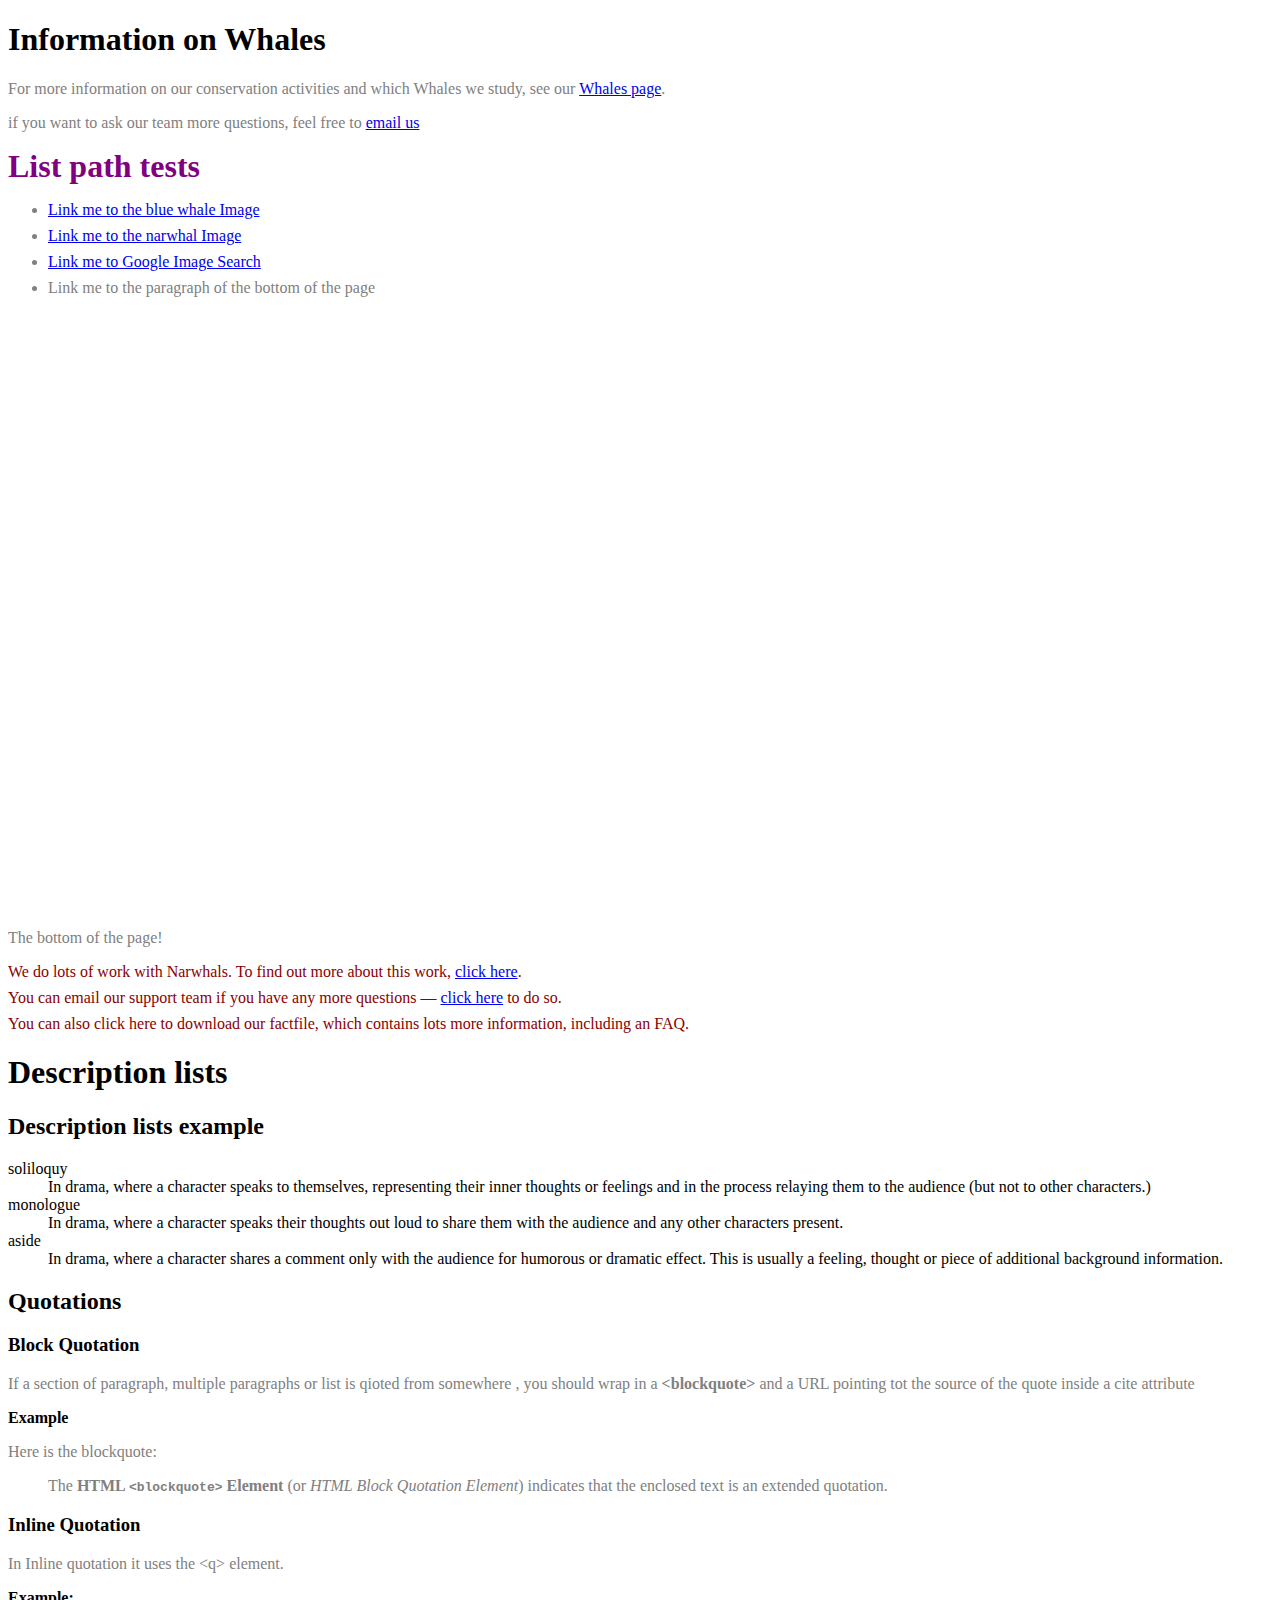
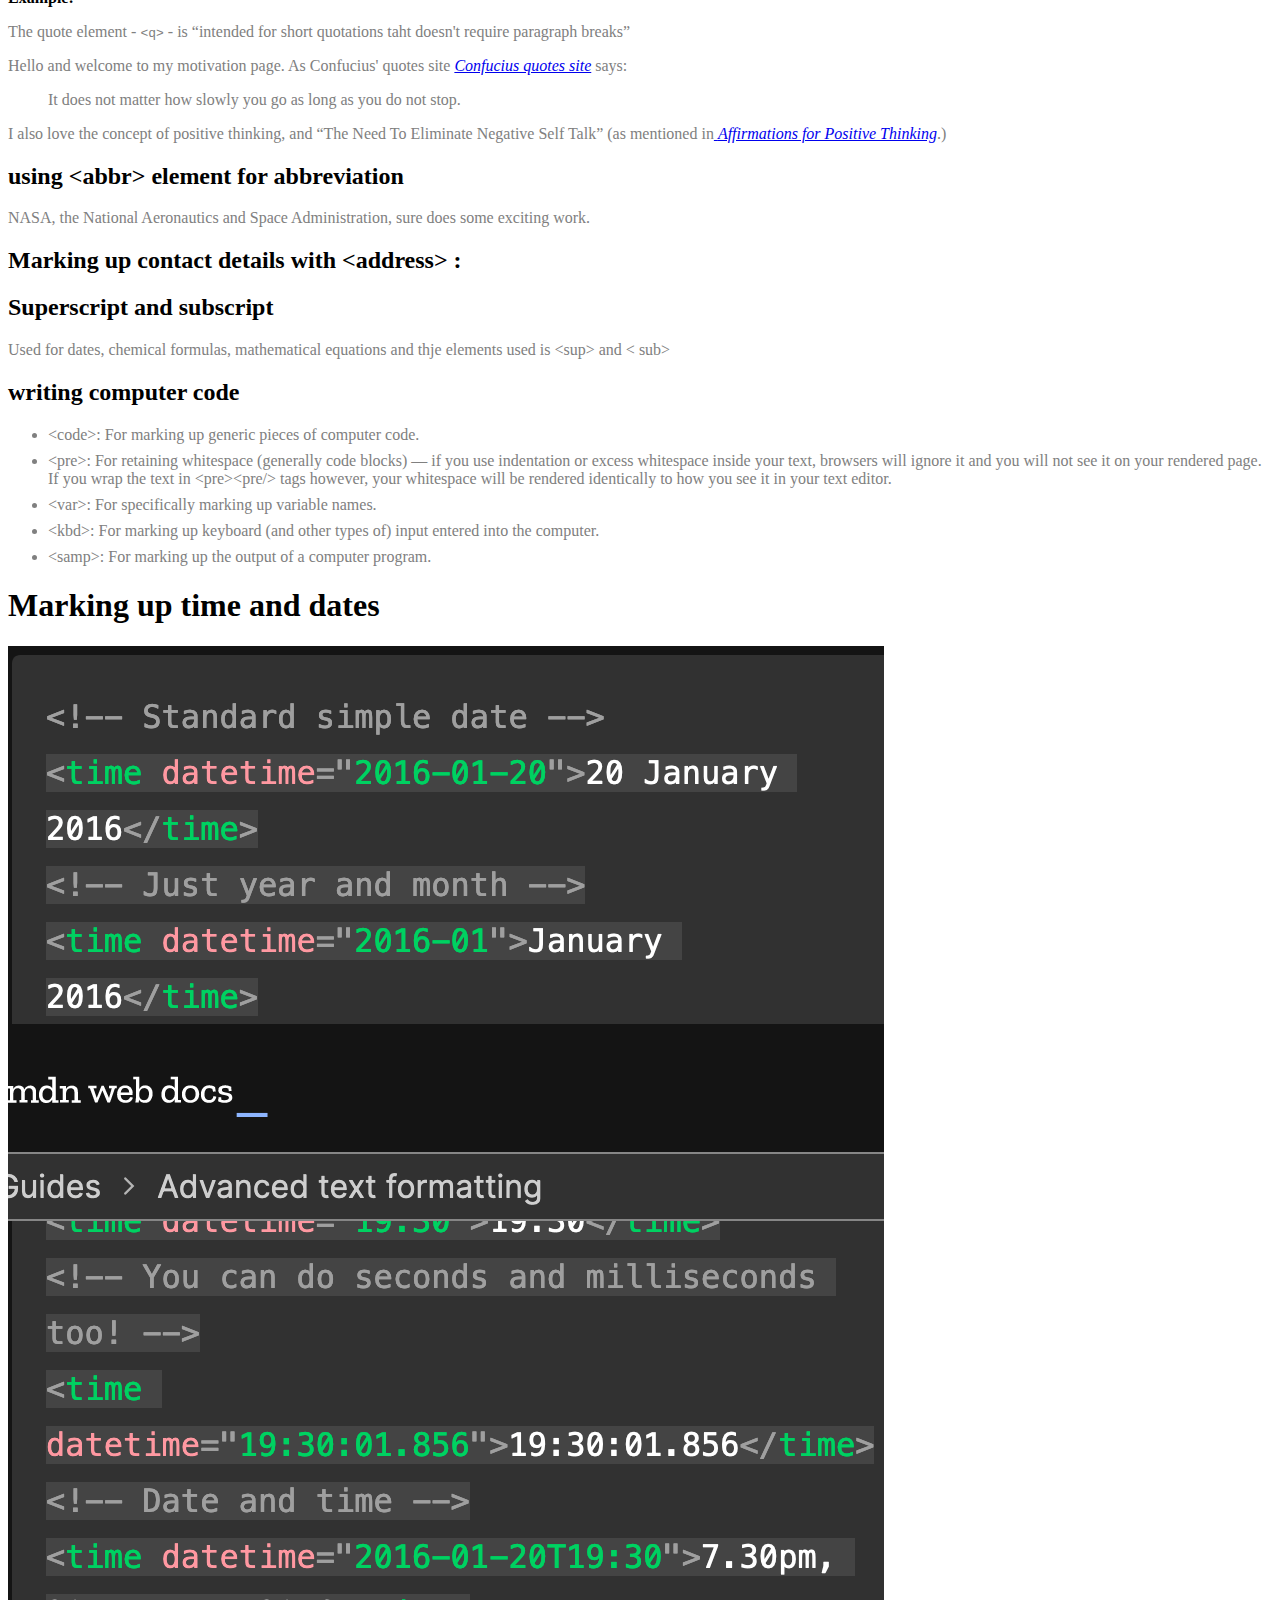
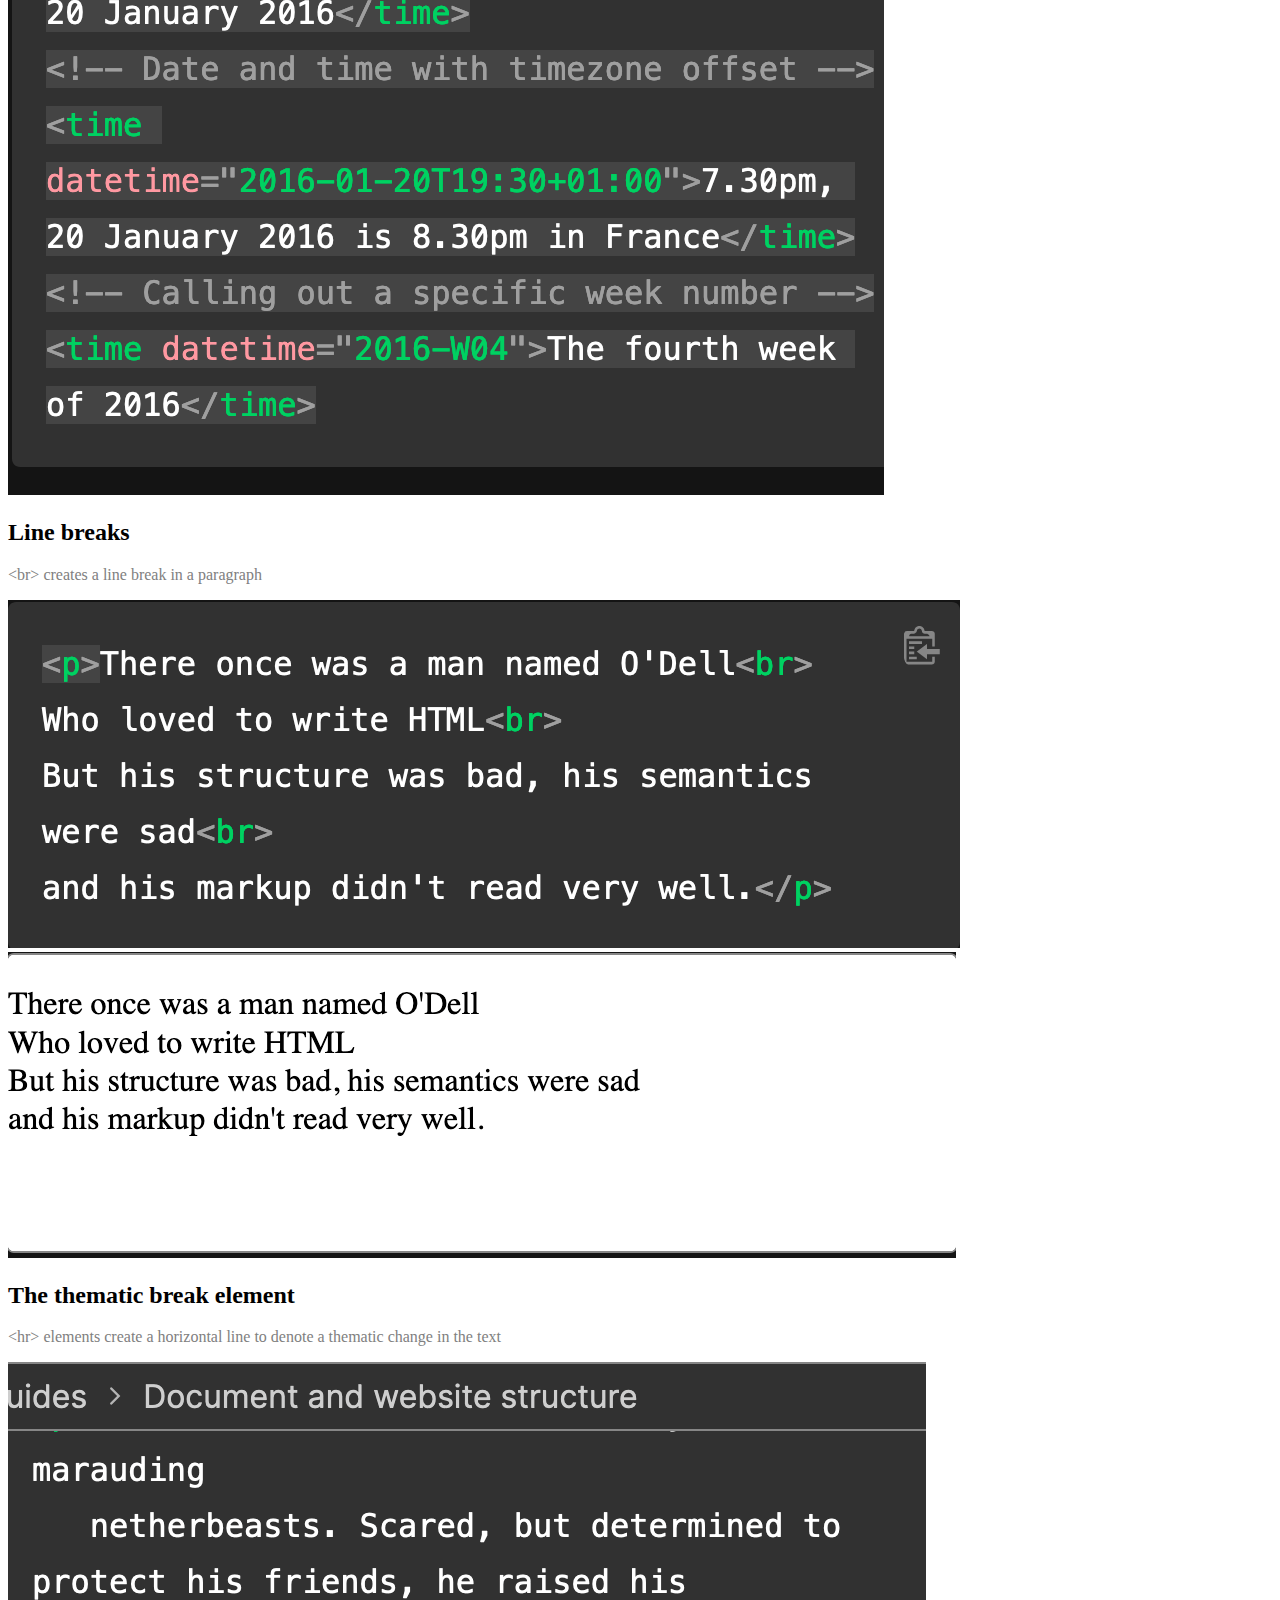
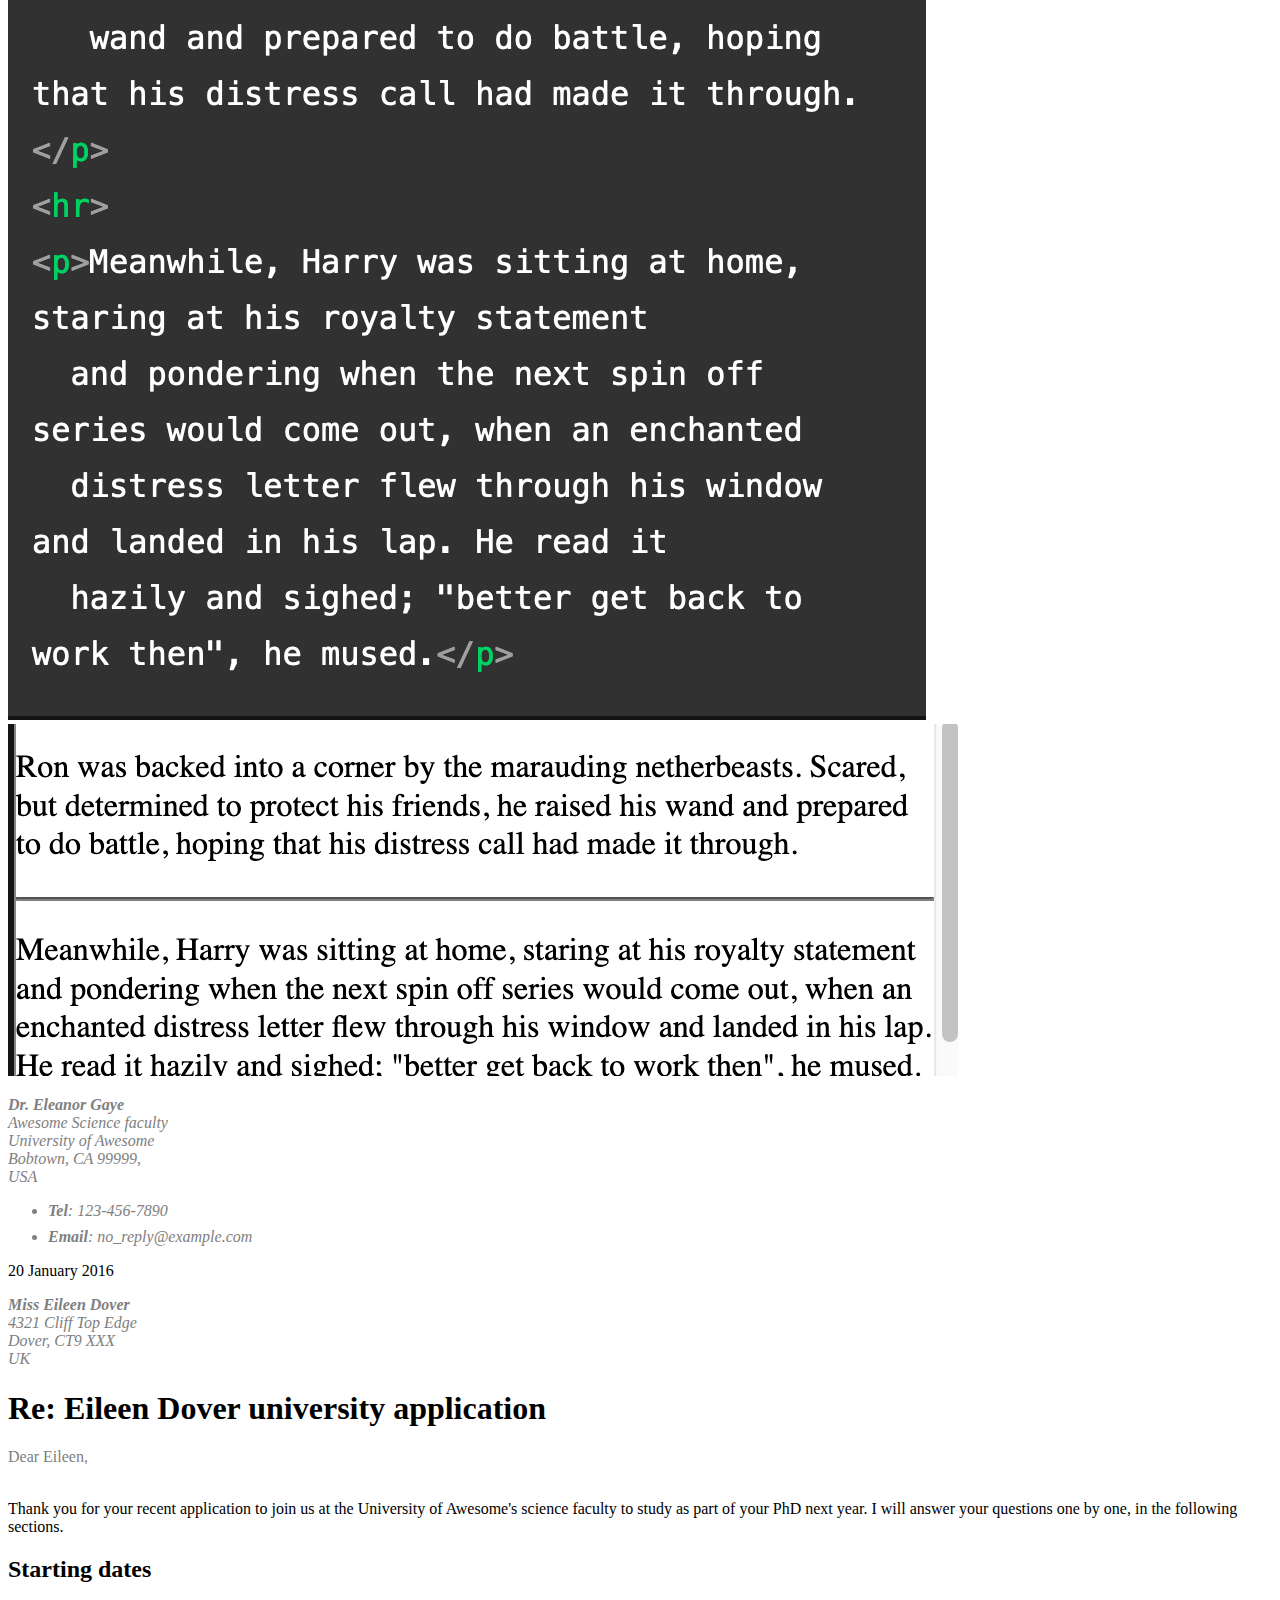
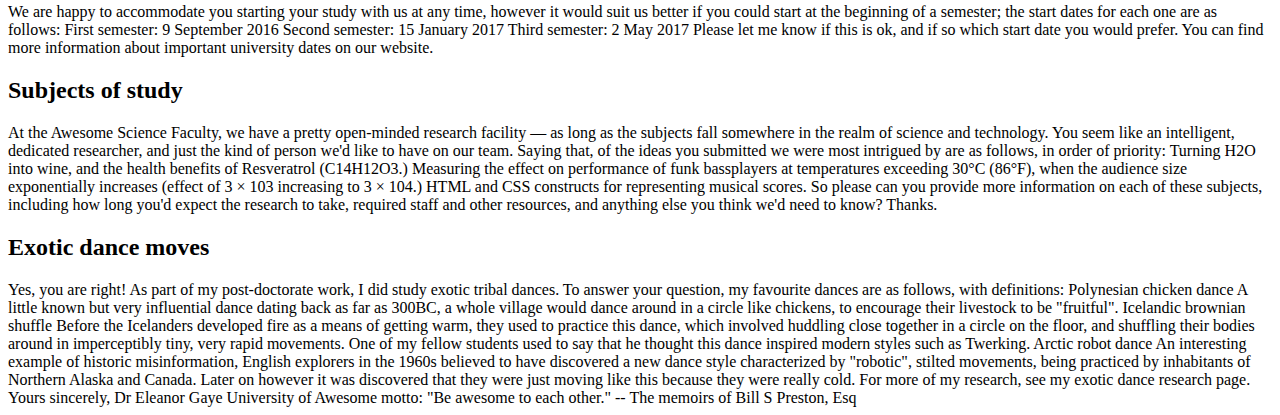
<file: index.html>
<!DOCTYPE html>
<html lang="en">
<head>
    <meta charset="UTF-8">
    <title>Css-example</title>
    <link rel="stylesheet" href="style.css">
</head>
<body>
<div class="links-example">
  <h1>Information on Whales</h1>
    <p>For more information on our conservation activities and which Whales we study,
        see our <a target="_blank" href="whales.html">Whales page</a>.</p>
    <p>if you want to ask our team more questions, feel free to <a href="mailto:nowhere@mozilla.com">email us</a></p>
</div>
<div class="link-example-2">
    <h1 class="link-example-2-heading">List path tests</h1>
    <ul>
        <li><a target="_blank" href="images/whales.jpg">Link me to the blue whale Image</a> </li>
        <li><a target="_blank" href="narwhal.jpg">Link me to the narwhal Image</a></li>
        <li><a target="_blank" href="https://images.unsplash.com/photo-1518399681705-1c1a55e5e883?ixlib=rb-1.2.1&ixid=MnwxMjA3fDB8MHxwaG90by1wYWdlfHx8fGVufDB8fHx8&auto=format&fit=crop&w=1227&q=80">Link me to Google Image Search</a></li>
        <li><a>Link me to the paragraph of the bottom of the page</a></li>
    </ul>
    <div class="link-example-2-heading-bottom"></div>
    <p id="bottom">The bottom of the page!</p>
    <div class="link-example-3">
        <p>We do lots of work with Narwhals. To find out more about this work, <a target="_blank" href="http://images.unsplash.com">click here</a>.</p>
        <P>You can email our support team if you have any more questions — <a href="mailto:nowhere@mozilla.com">click here</a> to do so.</p>
        <p>You can also click here to download our factfile, which contains lots more information, including an FAQ.</p>
    </div>
    <div>
        <h1>Description lists</h1>
        <h2>Description lists example</h2>
        <dl>
        <dt>soliloquy</dt>
        <dd>In drama, where a character speaks to themselves, representing their inner thoughts or feelings and in the
            process relaying them to the audience (but not to other characters.)</dd>
        <dt>monologue</dt>
        <dd>In drama, where a character speaks their thoughts out loud to share them with the audience and any other
            characters present.</dd>
        <dt>aside</dt>
        <dd>In drama, where a character shares a comment only with the audience for humorous or dramatic effect. This is
            usually a feeling, thought or piece of additional background information.</dd>
        </dl>

    </div>
    <div>
        <h2>Quotations</h2>
        <h3>Block Quotation</h3>
        <p>If a section of paragraph, multiple paragraphs or list is qioted from somewhere , you should wrap in a
            <strong> &ltblockquote&gt </strong> and a URL pointing tot the source of the quote inside a cite attribute</p>
        <strong>Example</strong>
        <p>Here is the blockquote:</p>
        <blockquote cite="https://developer.mozilla.org/en-US/docs/Web/HTML/Element/blockquote">
            <p>The <strong>HTML <code>&lt;blockquote&gt;</code> Element</strong> (or <em>HTML Block
                Quotation Element</em>) indicates that the enclosed text is an extended quotation.</p>
        </blockquote>
        <h3>Inline Quotation</h3>
        <p>In Inline quotation it uses the &lt;q&gt; element.</p>
        <strong>Example:</strong>
        <p>The quote element - <code>&lt;q&gt;</code> - is <q
                cite="https://developer.mozilla.org/en-US/docs/Web/HTML/Element/q">intended for short quotations
            taht doesn't require paragraph breaks</q></p>
    </div>
    <div class="quotations-example">
        <p>Hello and welcome to my motivation page. As Confucius' quotes site
            <a href="/en-US/Web/HTML/Element/blockquote"><cite>Confucius quotes site</cite></a> says:</p>

        <blockquote cite="http://www.brainyquote.com/quotes/authors/c/confucius.html"><p>It does not matter how slowly you go as long as you do
            not stop.</p></blockquote>

       <p>I also love the concept of positive thinking, and <q
               cite="http://example.com/affirmationsforpositivethinking">The Need To Eliminate Negative Self Talk</q> (as
        mentioned in<a href="ttp://example.com/affirmationsforpositivethinking">
               <cite>Affirmations for Positive Thinking</cite></a>.)</p>
    </div>
    <div class="abbrevation-example">
        <h2>using &lt;abbr&gt; element for abbreviation</h2>
        <p><abbr>NASA</abbr>, the National Aeronautics and Space Administration, sure does some exciting work.</p>
    </div>
    <div class="contact-details-example">
        <h2>Marking up contact details with &lt;address&gt; :</h2>

    </div>
    <div class="superscript-subscript-example">
        <h2>Superscript and subscript</h2>
        <p>Used for dates, chemical formulas, mathematical equations and thje elements used is &lt;sup&gt; and &lt;
            sub&gt;</p>

    </div>
    <div class="computer-code-example">
        <h2>writing computer code</h2>

        <ul>
            <li>&lt;code&gt;: For marking up generic pieces of computer code.</li>
            <li>&lt;pre&gt;: For retaining whitespace (generally code blocks) — if you use indentation or excess whitespace
            inside your text, browsers will ignore it and you will not see it on your rendered page. If you wrap the
            text in &lt;pre&gt;&lt;pre/&gt; tags however, your whitespace will be rendered identically to how you see
                it in your text editor.</li>
            <li>&lt;var&gt;: For specifically marking up variable names.</li>
             <li>&lt;kbd&gt;: For marking up keyboard (and other types of) input entered into the computer.</li>
            <li>&lt;samp&gt;: For marking up the output of a computer program.</li>
        </ul>
    </div>
    <div class="time-example">
        <h1>Marking up time and dates</h1>
        <img class="time-example" src="images/time-example.png" alt="time-example" />
    </div>
    <div class="line-beaks-example">
        <h2>Line breaks</h2>
        <p>&lt;br&gt; creates a line break in a paragraph</p>
        <img src="images/line-space.png" alt="line-space-example-code">
        <img src="images/output-linespace.png" alt="output-linespace">
        <h2>The thematic break element</h2>
        <p>&lt;hr&gt; elements create a horizontal line to denote a thematic change in the text</p>
        <img src="images/thematic-line.png" alt="thematic line code">
        <img src="images/thematic-code-output.png" alt="thematic code output">
    </div>
    <div class="project-brief">
        <address>
            <p>
                <strong>Dr. Eleanor Gaye</strong><br>
        Awesome Science faculty <br>
        University of Awesome <br>
        Bobtown, CA 99999, <br>
                USA</p>
            <ul>
                <li><b>Tel</b>: 123-456-7890</li>
                <li><b>Email</b>: no_reply@example.com</li>
            </ul>
        </address>

        <time>20 January 2016</time>
     <address>
         <p><strong>Miss Eileen Dover</strong> <br>
        4321 Cliff Top Edge <br>
        Dover, CT9 XXX <br>
             UK </p>
     </address>


        <h1>Re: Eileen Dover university application</h1>

        <p>Dear Eileen,</p> <br>

        Thank you for your recent application to join us at the University of Awesome's science faculty to study as part of your PhD next year. I will answer your questions one by one, in the following sections.

        <h2>Starting dates</h2>

        We are happy to accommodate you starting your study with us at any time, however it would suit us better if you could start at the beginning of a semester; the start dates for each one are as follows:

        First semester: 9 September 2016
        Second semester: 15 January 2017
        Third semester: 2 May 2017

        Please let me know if this is ok, and if so which start date you would prefer.

        You can find more information about important university dates on our website.


        <h2>Subjects of study</h2>

        At the Awesome Science Faculty, we have a pretty open-minded research facility — as long as the subjects fall somewhere in the realm of science and technology. You seem like an intelligent, dedicated researcher, and just the kind of person we'd like to have on our team. Saying that, of the ideas you submitted we were most intrigued by are as follows, in order of priority:

        Turning H2O into wine, and the health benefits of Resveratrol (C14H12O3.)
        Measuring the effect on performance of funk bassplayers at temperatures exceeding 30°C (86°F), when the audience size exponentially increases (effect of 3 × 103 increasing to 3 × 104.)
        HTML and CSS constructs for representing musical scores.

        So please can you provide more information on each of these subjects, including how long you'd expect the research to take, required staff and other resources, and anything else you think we'd need to know? Thanks.


        <h2>Exotic dance moves</h2>

        Yes, you are right! As part of my post-doctorate work, I did study exotic tribal dances. To answer your question, my favourite dances are as follows, with definitions:

        Polynesian chicken dance
        A little known but very influential dance dating back as far as 300BC, a whole village would dance around in a circle like chickens, to encourage their livestock to be "fruitful".
        Icelandic brownian shuffle
        Before the Icelanders developed fire as a means of getting warm, they used to practice this dance, which involved huddling close together in a circle on the floor, and shuffling their bodies around in imperceptibly tiny, very rapid movements. One of my fellow students used to say that he thought this dance inspired modern styles such as Twerking.
        Arctic robot dance
        An interesting example of historic misinformation, English explorers in the 1960s believed to have discovered a new dance style characterized by "robotic", stilted movements, being practiced by inhabitants of Northern Alaska and Canada. Later on however it was discovered that they were just moving like this because they were really cold.

        For more of my research, see my exotic dance research page.

        Yours sincerely,
        Dr Eleanor Gaye

        University of Awesome motto: "Be awesome to each other." -- The memoirs of Bill S Preston, Esq
    </div>

</div>
</body>
</html>
</file>
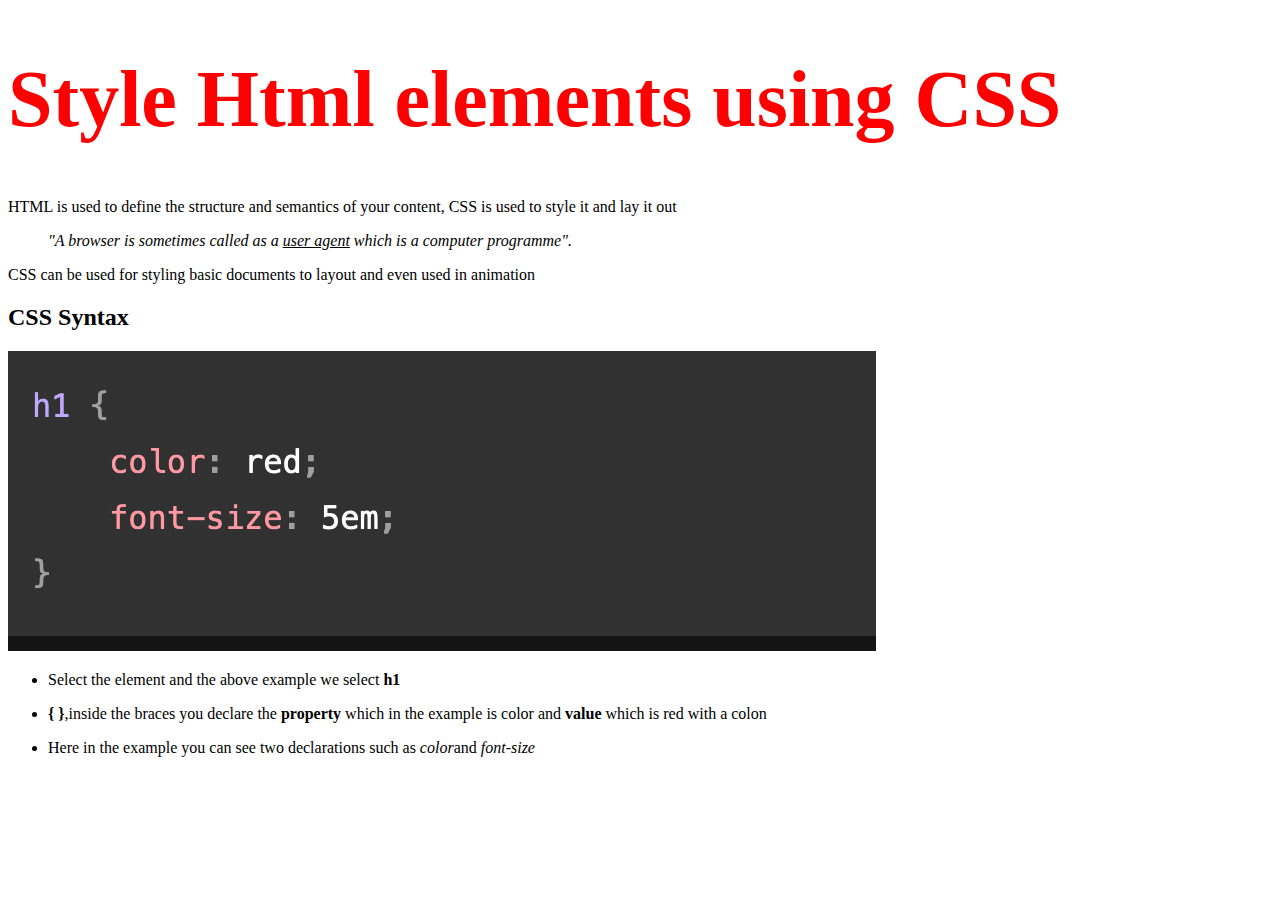
<file: css-example.html>
<!DOCTYPE html>
<html lang="en">
<head>
    <meta charset="UTF-8">
    <title>CSS Worksheet</title>
    <link rel="stylesheet" href="css-example.css">
</head>
<body>
<h1>Style Html elements using CSS</h1>
<p>HTML is used to define the structure and semantics of your content, CSS is used to style it and lay it out</p>
<blockquote><i>"A browser is sometimes called as a <u>user agent</u> which is a computer programme".</i></blockquote>
<p>CSS can be used for styling basic documents to layout and even used in animation</p>
<h2>CSS Syntax</h2>
<img src="./images/css-syntax-example.png" alt="css-syntax-example">
<ul>
    <li><p>Select the element and the above example we select <strong>h1</strong></p></li>
    <li><p><strong>{ }</strong>,inside the braces you declare the <strong>property</strong> which in the example is
        color and
        <strong>value</strong> which is red with a colon</p></li>
    <li><p>Here in the example you can see two declarations such as <i>color</i>and <i>font-size</i></p></li>
</ul>




</body>
</html>
</file>
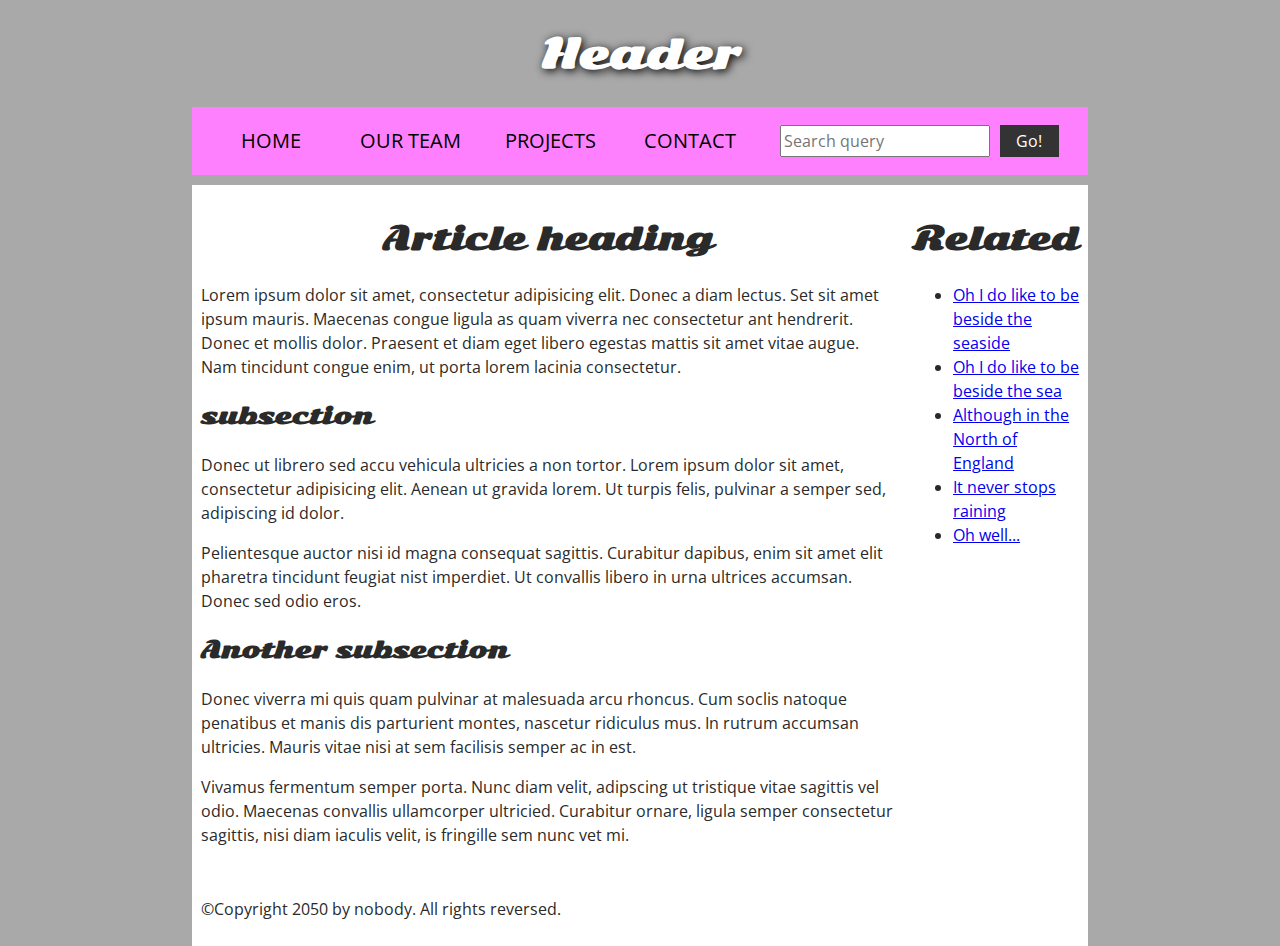
<file: web-structure.html>
<!DOCTYPE html>
<html lang="en-us">
<head>
    <meta charset="utf-8">

    <title>My page title</title>
    <link href="https://fonts.googleapis.com/css?family=Open+Sans+Condensed:300|Sonsie+One" rel="stylesheet" type="text/css">
    <link rel="stylesheet" href="web-srtucture.css">
</head>

<body>
<!-- Here is our main header that is used across all the pages of our website -->

<header>
    <h1>Header</h1>
</header>

<nav>
    <ul>
        <li><a href="#">Home</a></li>
        <li><a href="#">Our team</a></li>
        <li><a href="#">Projects</a></li>
        <li><a href="#">Contact</a></li>
    </ul>

    <!-- A Search form is another common non-linear way to navigate through a website. -->

    <form>
        <input type="search" name="q" placeholder="Search query">
        <input type="submit" value="Go!">
    </form>
</nav>

<!-- Here is our page's main content -->
<main>

    <!-- It contains an article -->
    <article>
        <h2>Article heading</h2>

        <p>Lorem ipsum dolor sit amet, consectetur adipisicing elit. Donec a diam lectus. Set sit amet ipsum mauris. Maecenas congue ligula as quam viverra nec consectetur ant hendrerit. Donec et mollis dolor. Praesent et diam eget libero egestas mattis sit amet vitae augue. Nam tincidunt congue enim, ut porta lorem lacinia consectetur.</p>

        <h3>subsection</h3>

        <p>Donec ut librero sed accu vehicula ultricies a non tortor. Lorem ipsum dolor sit amet, consectetur adipisicing elit. Aenean ut gravida lorem. Ut turpis felis, pulvinar a semper sed, adipiscing id dolor.</p>

        <p>Pelientesque auctor nisi id magna consequat sagittis. Curabitur dapibus, enim sit amet elit pharetra tincidunt feugiat nist imperdiet. Ut convallis libero in urna ultrices accumsan. Donec sed odio eros.</p>

        <h3>Another subsection</h3>

        <p>Donec viverra mi quis quam pulvinar at malesuada arcu rhoncus. Cum soclis natoque penatibus et manis dis parturient montes, nascetur ridiculus mus. In rutrum accumsan ultricies. Mauris vitae nisi at sem facilisis semper ac in est.</p>

        <p>Vivamus fermentum semper porta. Nunc diam velit, adipscing ut tristique vitae sagittis vel odio. Maecenas convallis ullamcorper ultricied. Curabitur ornare, ligula semper consectetur sagittis, nisi diam iaculis velit, is fringille sem nunc vet mi.</p>
    </article>

    <!-- the aside content can also be nested within the main content -->
    <aside>
        <h2>Related</h2>

        <ul>
            <li><a href="#">Oh I do like to be beside the seaside</a></li>
            <li><a href="#">Oh I do like to be beside the sea</a></li>
            <li><a href="#">Although in the North of England</a></li>
            <li><a href="#">It never stops raining</a></li>
            <li><a href="#">Oh well...</a></li>
        </ul>
    </aside>

</main>

<!-- And here is our main footer that is used across all the pages of our website -->

<footer>
    <p>©Copyright 2050 by nobody. All rights reversed.</p>
</footer>

</body>
</html>
</file>
<file: style.css>
p {
    color: gray;
}

.link-example-2-heading {
    font-size: 2rem;
    margin: 0;
    color: purple;
}

li {
    color: gray;
    margin: 0.5em 0;
}

.link-example-2-heading-bottom {
    height: 600px;
}

.link-example-3 p {
    color: darkred;
    margin: 0.5em 0;
}
.time-example {
     max-width: 100%;
}
</file>
<file: css-example.css>
h1 {
    color: red;
    font-size: 5em;
}
</file>
<file: web-srtucture.css>
/* || General setup */

html, body {
    margin: 0;
    padding: 0;
}

html {
    font-size: 10px;
    background-color: #a9a9a9;
}

body {
    width: 70%;
    margin: 0 auto;
}

/* || typography */

h1, h2, h3 {
    font-family: 'Sonsie One', cursive;
    color: #2a2a2a;
}

p, input, li {
    font-family: 'Open Sans Condensed', sans-serif;
    color: #2a2a2a;
}

h1 {
    font-size: 4rem;
    text-align: center;
    color: white;
    text-shadow: 2px 2px 10px black;
}

h2 {
    font-size: 3rem;
    text-align: center;
}

h3 {
    font-size: 2.2rem;
}

p, li {
    font-size: 1.6rem;
    line-height: 1.5;
}

/* || header layout */

nav, article, aside, footer {
    background-color: white;
    padding: 1%;
}

nav {
    height: 50px;
    background-color: #ff80ff;
    display: flex;
    margin-bottom: 10px;
}

nav ul {
    padding: 0;
    list-style-type: none;
    flex: 2;
    display: flex;
}

nav li {
    display: inline;
    text-align: center;
    flex: 1;
}

nav a {
    display: inline-block;
    font-size: 2rem;
    text-transform: uppercase;
    text-decoration: none;
    color: black;
}

nav form {
    flex: 1;
    display: flex;
    align-items: center;
    height: 100%;
    padding: 0 2em;
}

input {
    font-size: 1.6rem;
    height: 32px;
}

input[type="search"] {
    flex: 3;
}

input[type="submit"] {
    flex: 1;
    margin-left: 1rem;
    background: #333;
    border: 0;
    color: white;
}

/* || main layout */

main {
    display: flex;
}
</file>
